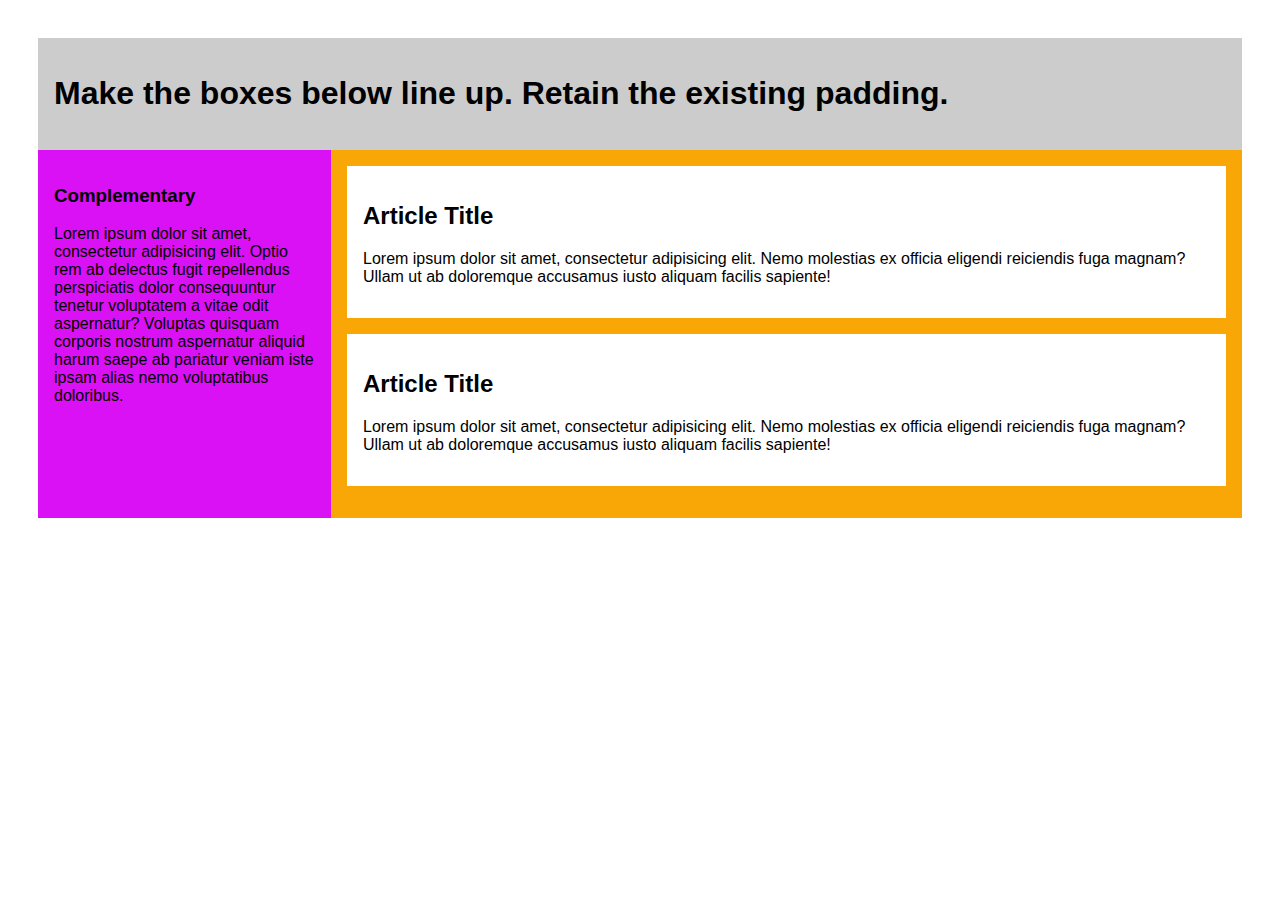
<file: 1-layout/index.html>
<!DOCTYPE html>
<html>
<head>
	<meta charset='UTF-8'><meta name="robots" content="noindex">
	<title>Page Layout</title>	
	<link rel="stylesheet" type="text/css" href="styles/style.css">
</head>
<body>
	<main>
	  <header>
		 <h1>Make the boxes below line up. Retain the existing padding.</h1>
	  </header>
	  <div class="flex">
		  <aside>
			 <div class="module">
			   <h3>Complementary</h3>
			   <p>Lorem ipsum dolor sit amet, consectetur adipisicing elit. Optio rem ab delectus fugit repellendus perspiciatis dolor consequuntur tenetur voluptatem a vitae odit aspernatur? Voluptas quisquam corporis nostrum aspernatur aliquid harum saepe ab pariatur veniam iste ipsam alias nemo voluptatibus doloribus.</p>
			 </div>
		  </aside>
		  <section>
			 <article>
			   <h2>Article Title</h2>
			   <p>Lorem ipsum dolor sit amet, consectetur adipisicing elit. Nemo molestias ex officia eligendi reiciendis fuga magnam? Ullam ut ab doloremque accusamus iusto aliquam facilis sapiente!</p>
			 </article>
			 <article>
			   <h2>Article Title</h2>
			   <p>Lorem ipsum dolor sit amet, consectetur adipisicing elit. Nemo molestias ex officia eligendi reiciendis fuga magnam? Ullam ut ab doloremque accusamus iusto aliquam facilis sapiente!</p>
			 </article>
		  </section>
	  </div>
	</main>
</body>
</html>
</file>
<file: 1-layout/styles/style.css>
body {
	padding: 30px;
	font-family: sans-serif;
}
header {
	background: #cccccc;
}
section {
	background: #f8a707;
	width: 75%;
	float: right;
}
article {
	background: white;
	margin: 0 0 1rem 0;
}
aside {
	background: #da11f5;
	width: 25%;
	float: left;
}
header, article, section, .module {
	padding: 1rem;
}

/*** MY STYLES ***/

.flex {
	display: flex;
}
</file>
